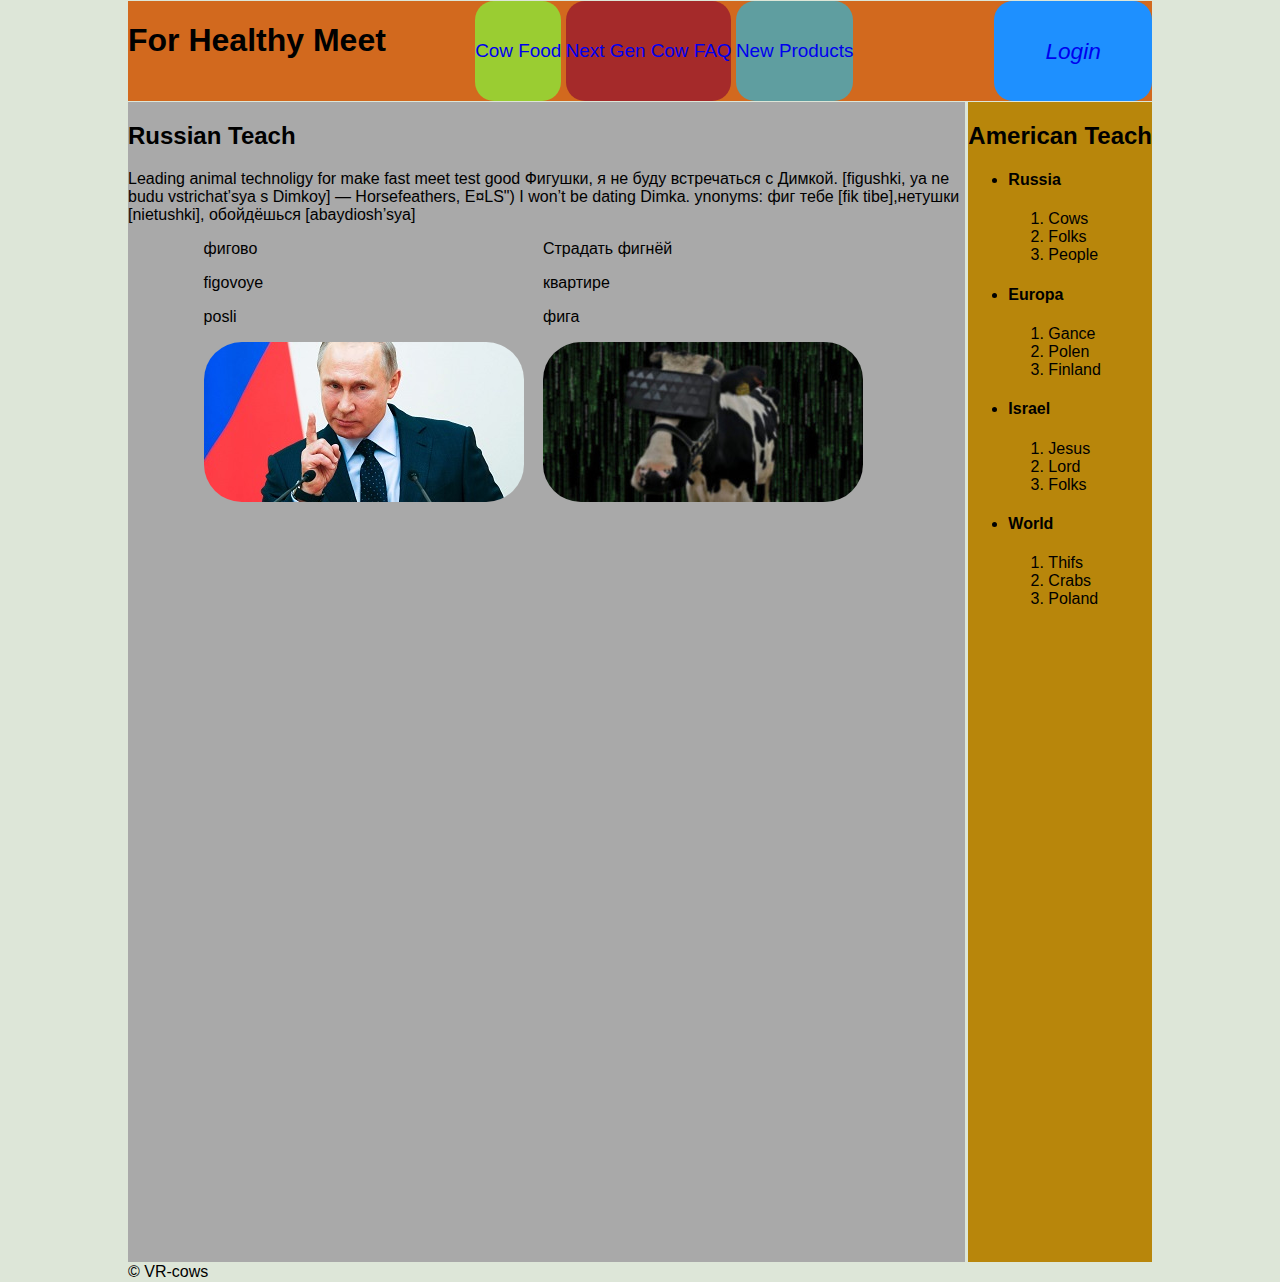
<file: Index.html>
<!DOCTYPE html>
<html lang="en">

<head>
    <title>GOOD PAGE</title>
    <meta charset="UTF-8">
    <meta name="viewport" content="width=device-width, initial-scale=1.0">
    <link rel="stylesheet" href="Style.css">
 
</head>


<body>
    <header>
        

        <h1>For Healthy Meet</h1>
        <nav>
            
            <ul>
                <li id="meny1"><a href="Cow Food">Cow Food</a></li>
                <li id="meny2"><a href="Next Gen Tech">Next Gen Cow FAQ</a></li>
                <li id="meny3"><a href="New products">New Products</a></li>
                
            </ul>
            
            <a id="meny4" href="Login.html">Login</a>
        </nav>
        


    </header>
    <main>

        <h2>Russian Teach</h2>
        <p>
            Leading animal technoligy for make fast meet test good
            Фигушки, я не буду встречаться с Димкой.
            [figushki,
            ya ne budu vstrichat’sya s Dimkoy] — Horsefeathers, E¤LS")
            I won’t be dating Dimka.
            ynonyms: фиг тебе [fik tibe],нетушки [nietushki], обойдёшься [abaydiosh’sya]
           
        </p>
        <article id="Art1">фигово<p>figovoye</p>
            <p>posli </p> <img src="/img/putte.jpg" alt="">
        </article>
        <article id="Art2"></a> Страдать фигнёй <p>квартире</p>
            
            <p>фига</p> <img src="/img/Honeyview_Honeyview_Honeyview_vrcows (2).jpg" >
        </article>
        



    </main>
    <aside>


        <h2>American Teach</h2>
        <ul>
            <li>
                <h4>Russia</h4>
                <ol>
                    <li>Cows</li>
                    <li>Folks</li>
                    <li>People</li>
                </ol>
            </li>
            <li>
                <h4>Europa</h4>
                <ol>
                    <li>Gance</li>
                    <li>Polen</li>
                    <li>Finland</li>
                </ol>
            </li>
            <li>
                <h4>Israel</h4>
                <ol>
                    <li>Jesus</li>
                    <li>Lord</li>
                    <li>Folks</li>
                </ol>
            </li>
            <li>
                <h4>World</h4>
                <ol>
                    <li>Thifs</li>
                    <li>Crabs</li>
                    <li>Poland</li>
                </ol>
            </li>
        </ul>

    </aside>
    <footer>
        © VR-cows
    </footer>

</body>

</html>
</file>
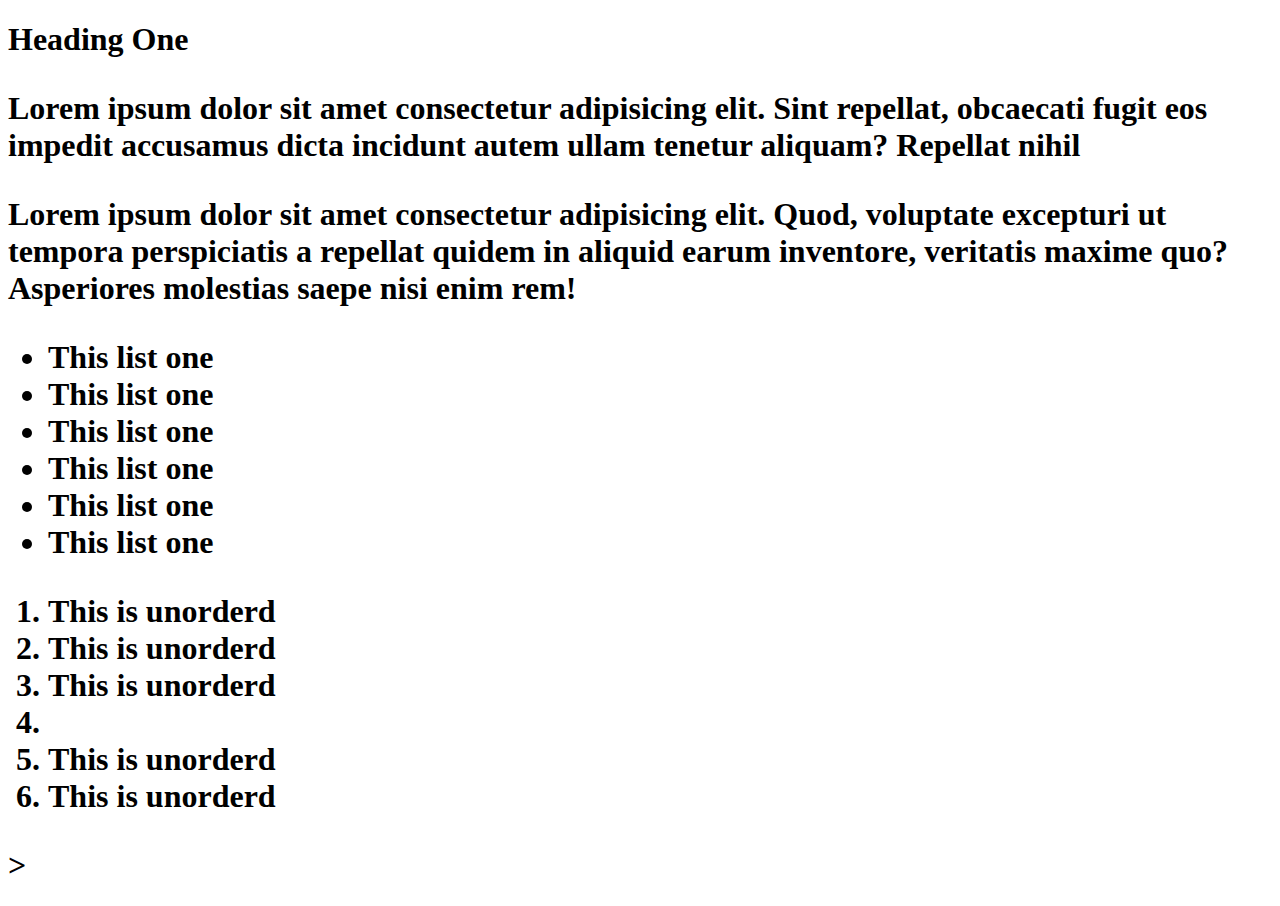
<file: ForntEndAssignment1.html>
<!DOCTYPE html>
<html>

<head>
    <title>HTML Cheat sheet</title>
</head>

<body>
    <h1> Heading One<h1>
            <p>
                Lorem ipsum dolor sit amet consectetur adipisicing elit.
                Sint repellat, obcaecati fugit eos
                impedit accusamus dicta incidunt autem ullam
                tenetur aliquam? Repellat nihil
            </p>

            <footer>
                Lorem ipsum dolor sit amet consectetur adipisicing elit.
                Quod, voluptate excepturi ut tempora
                perspiciatis a repellat quidem in aliquid earum inventore,
                veritatis maxime quo? Asperiores molestias saepe nisi enim rem!
            </footer>
            <ul>
                <li> This list one </li>
                <li> This list one </li>
                <li> This list one </li>
                <li> This list one </li>
                <li> This list one </li>
                <li> This list one </li>

            </ul>
            <ol>
                <li>This is unorderd
                <li>This is unorderd
                <li>This is unorderd
                <li>
                <li>This is unorderd
                <li>This is unorderd
            </ol>>


</body>

</html>
</file>
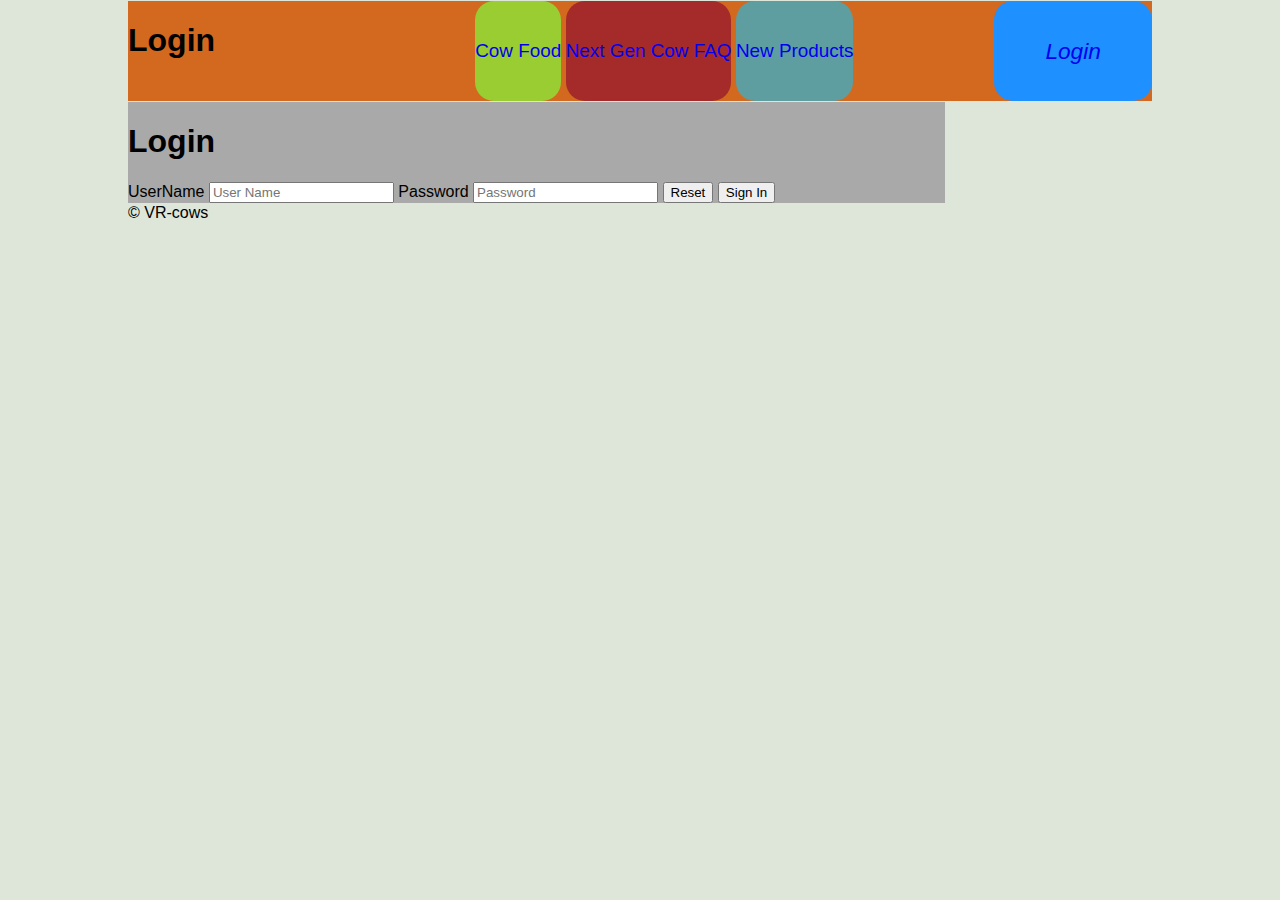
<file: Login.html>
<!DOCTYPE html>
<html lang="en">

<head>
    <meta charset="UTF-8">
    <meta name="viewport" content="width=device-width, initial-scale=1.0">
    <title>Login</title> 
    <link rel="stylesheet" href="Style.css">

</head>

<body>
    
    <header>
        <h1>Login</h1>
        <nav>
            <ul>
                <li id="meny1"><a href="Cow Food">Cow Food</a></li>
                <li id="meny2"><a href="Next Gen Tech">Next Gen Cow FAQ</a></li>
                <li id="meny3"><a href="New products">New Products</a></li>
                
            </ul>
            <a id="meny4" href="Index.html">Login</a>
            
        </nav>
        
    </header>
    <main>
        <h1>Login</h1>
         <form action="User Name">UserName <input type="text" placeholder="User Name">
        
           Password <input type="password" placeholder="Password" name="" id="">
            <button type="reset">Reset</button> <button type="submit">Sign In</button>
         </form>
          

    </main>
    <footer> 
        © VR-cows
    </footer>

</body>

</html>
</file>
<file: Style.css>
body { max-width: 1024px;
  margin:auto;
  
  display: grid;
  grid-template-areas:
  'header header header header header header'
  'main main main left left right'
  'footer footer footer footer footer footer';
  grid-gap: 1px;
  background-color: #dde6d8;
  padding: 1px;
  
  
  
  color: black;
}
*{
  
  font-family: Arial, Helvetica, sans-serif;
}
header 
{ 
  background-color: chocolate;
  grid-area: header;
  display: grid;
  grid-template-columns: 30% 70%;
  grid-template-areas: "headline nav";
  
}
a
{
  
  text-decoration: none;
  
}
main 
{ 
  background-color: darkgrey;
  grid-area: main; 
  margin: center;     
  
 }
aside 
{ 
  background-color: darkgoldenrod;
  grid-area: right; 
  
 }
footer 
{ 
  grid-area: footer; 
  
 }
header h1 
{
  grid-area: headline;
  
}
header nav a, header nav, header ul, header ul li, header a
{         
   
    display: inline-block;
    height: 100%;
    margin: 0;
    font-size: px;
}
header a{
  line-height: 100px;
}
header nav{
  grid-area: nav;
  display: grid;
  grid-template-columns: 66% 12% 22%; 
  grid-template-areas: "a b c";
}
header ul{
  grid-area: a;
}

  #meny4
  {
    grid-area: c;
    border-radius: 5mm;
    font-size: 6mm;
    font-style: oblique;
    text-align: center;
    
    background-color: dodgerblue
    

    /*display: inline;

    float: inline-end;*/
              
  }
  #meny1
{
  
  border-radius: 5mm;
  font-size: 5mm;
  background-color: yellowgreen ;
}
#meny2
{
  border-radius: 5mm;
  font-size: 5mm;
  background-color: brown;

}
#meny3
{
  
  border-radius: 5mm;
  font-size: 5mm;
  background-color: cadetblue;

}

  #Art1
{
  grid-area: main;
 
  margin-left: 20mm;
  padding-bottom: 20cm;
  display: inline-block;
       
  width: 40%;          
  
  vertical-align: top;
  
}
  #Art2
{           
  
  grid-area: left;
  margin-right: 20px ;
  padding-bottom: 20cm;
  
  display: inline-block;
        
  width: 40%;        
  
  vertical-align: top;
}

header h1
{
    display: inline;

}
img
{
border-radius: 10mm;
}

@media(max-width: 900px){

aside{
  display:none;
}


}
</file>
